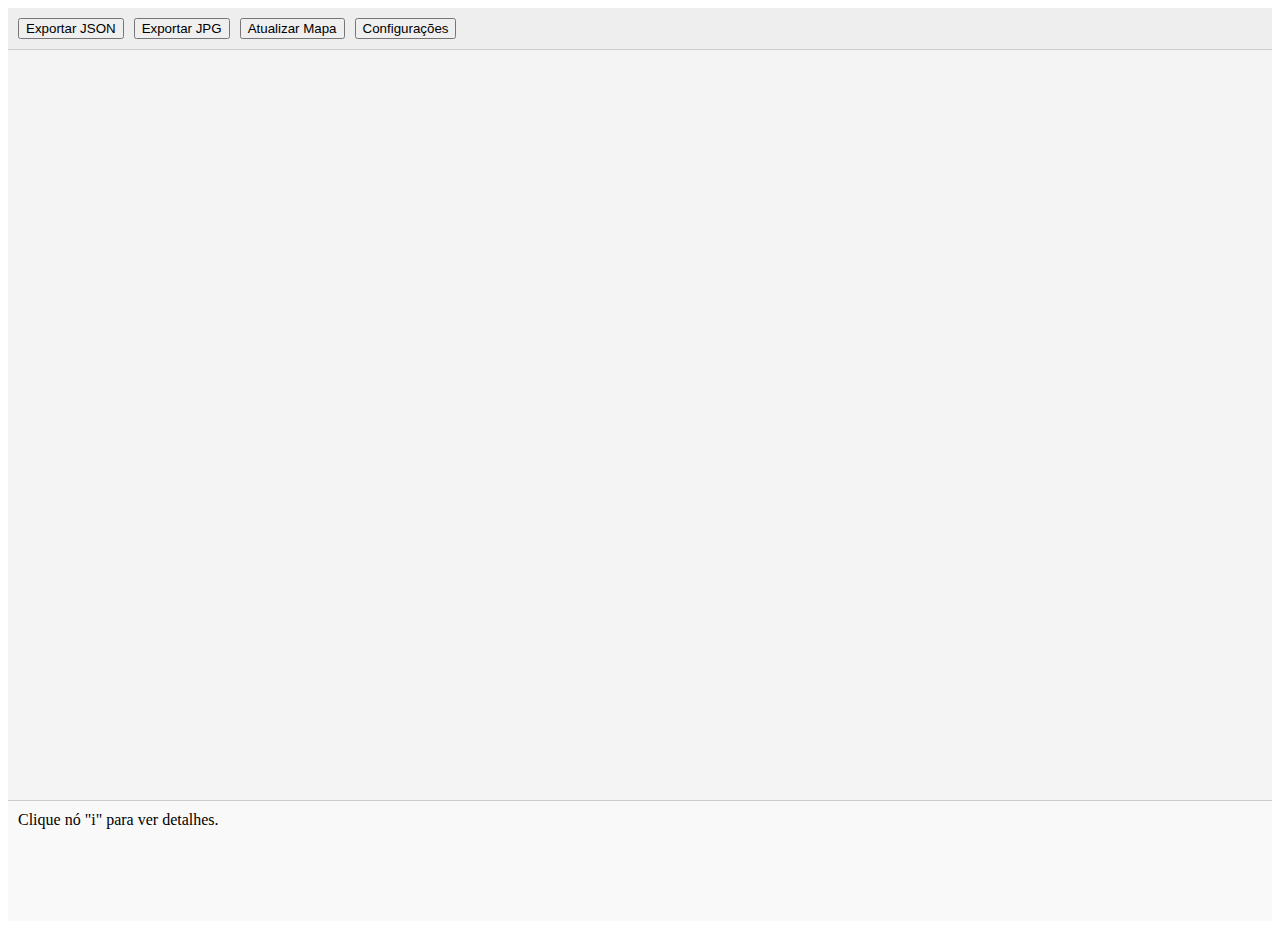
<file: index.html>
<!DOCTYPE html>
<html lang="pt-BR">
<head>
  <meta charset="UTF-8">
  <title>Mapa Mental de Requisições</title>
  <link rel="stylesheet" href="style.css">
</head>
<body>
  <div class="toolbar">
    <button id="export-json">Exportar JSON</button>
    <button id="export-jpg">Exportar JPG</button>
    <button id="refresh-map">Atualizar Mapa</button>
    <button id="settings-btn">Configurações</button>
  </div>

  <div id="mindmap-container">
    <svg id="mindmap-lines"></svg>
  </div>

  <div id="details">Clique nó "i" para ver detalhes.</div>

  <div id="floating-details" class="hidden">
    <div class="floating-content">
      <button id="close-floating">Fechar</button>
      <pre id="full-request-content"></pre>
    </div>
  </div>

  <!-- Div para configurações de cor -->
  <div id="settings-panel" class="hidden">
    <div class="settings-content">
      <h3>Preferências de Cor</h3>
      <div id="color-settings">
      </div>
      <button id="save-settings">Salvar</button>
      <button id="cancel-settings">Cancelar</button>
    </div>
  </div>

  <script src="html2canvas.min.js"></script>
  <script src="mindmap.js"></script>
</body>
</html>
</file>
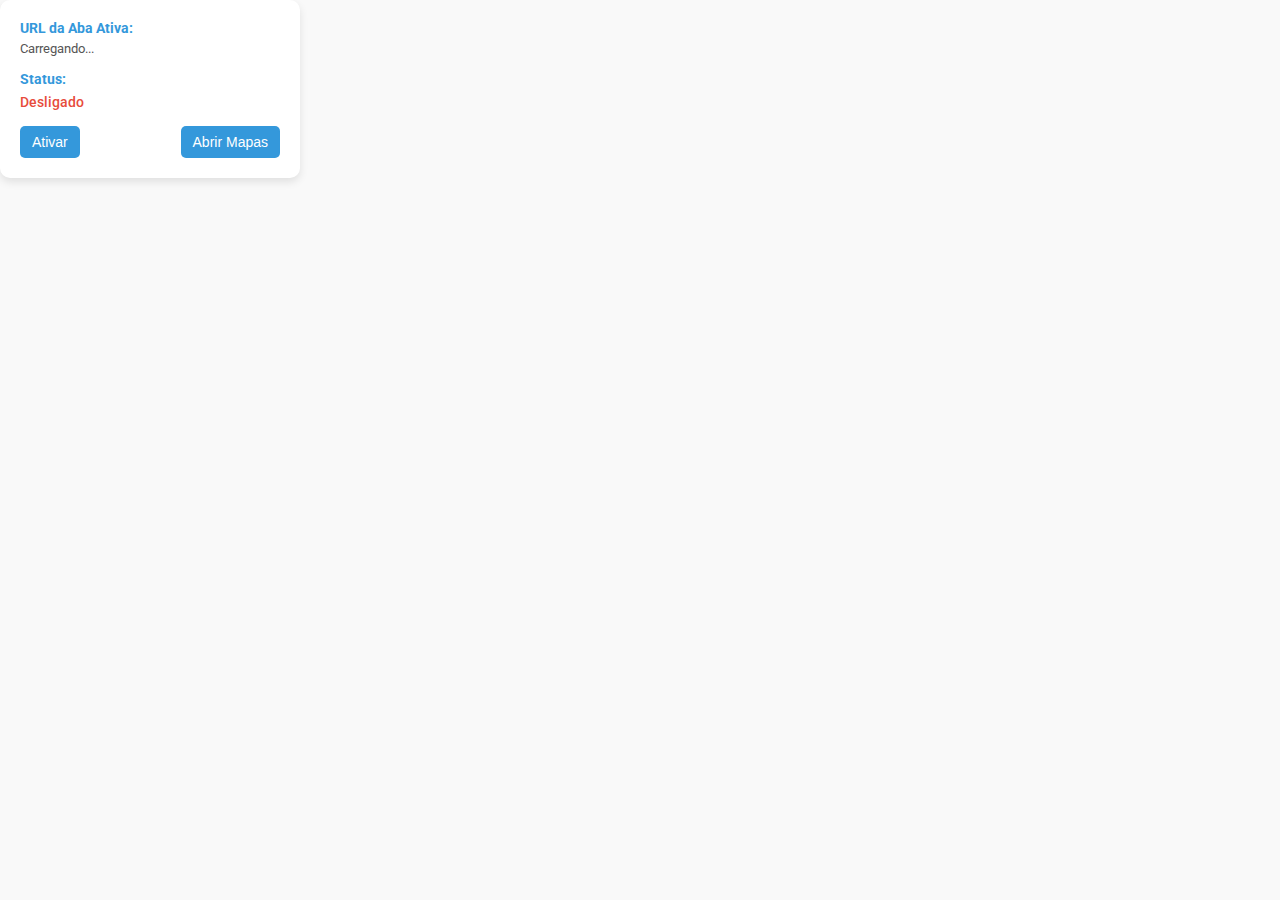
<file: popup.html>
<!DOCTYPE html>
<html lang="pt-BR">
<head>
  <meta charset="UTF-8">
  <title>Monitor de Requisições</title>
  <style>
    @import url('https://fonts.googleapis.com/css2?family=Roboto:wght@400;500&display=swap');

    * {
      box-sizing: border-box;
    }

    body {
      margin: 0;
      padding: 0;
      background: #f9f9f9;
      font-family: 'Roboto', sans-serif;
      color: #333;
    }

    .popup-container {
      width: 300px;
      padding: 20px;
      background: #fff;
      border-radius: 10px;
      box-shadow: 0 4px 8px rgba(0,0,0,0.1);
    }

    .info {
      margin-bottom: 15px;
    }

    .info strong {
      display: block;
      margin-bottom: 5px;
      color: #3498db;
      font-size: 14px;
    }

    #tab-url {
      font-size: 13px;
      color: #555;
      word-wrap: break-word;
    }

    #status {
      font-size: 14px;
      font-weight: 500;
    }
    
    #status.desativado {
      color: #e74c3c;
    }

    #status.ativado {
      color: #129700;
    }


    .btn-container {
      display: flex;
      justify-content: space-between;
      margin-top: 10px;
    }

    button {
      background: #3498db;
      color: #fff;
      border: none;
      padding: 8px 12px;
      border-radius: 5px;
      font-size: 14px;
      cursor: pointer;
      transition: background 0.3s;
    }

    button:hover {
      background: #2980b9;
    }
  </style>
</head>
<body>
  <div class="popup-container">
    <div class="info">
      <strong>URL da Aba Ativa:</strong>
      <div id="tab-url">Carregando...</div>
    </div>
    <div class="info">
      <strong>Status:</strong>
      <span id="status" class="desativado">Desligado</span>
    </div>
    <div class="btn-container">
      <button id="toggle-capture">Ativar</button>
      <button id="open-map">Abrir Mapas</button>
    </div>
  </div>
  <script src="popup.js"></script>
</body>
</html>
</file>
<file: style.css>
/* Toolbar */
.toolbar {
    background-color: #eee;
    padding: 10px;
    border-bottom: 1px solid #ccc;
    display: flex;
    gap: 10px;
  }
  
  /* Container principal do mapa */
  #mindmap-container {
    position: relative;
    width: 100%;
    height: calc(100vh - 150px);
    overflow: auto;
    background-color: #f4f4f4;
  }
  
  /* SVG para desenhar linhas */
  #mindmap-lines {
    position: absolute;
    top: 0;
    left: 0;
    width: 2000px;
    height: 2000px;
    pointer-events: none;
  }
  
  /* Nós do mapa */
  .node {
    position: absolute;
    padding: 8px 12px;
    background-color: #fff;
    border: 2px solid #3498db;
    border-radius: 6px;
    box-shadow: 0 2px 5px rgba(0,0,0,0.2);
    cursor: pointer;
    font-family: Arial, sans-serif;
    transition: transform 0.2s;
  }
  
  .node:hover {
    transform: scale(1.05);
    z-index: 999;
  }
  
  /* Botão de toggle para expandir/recolher */
  .node .toggle-btn {
    position: absolute;
    top: -10px;
    right: -10px;
    background-color: #3498db;
    color: #fff;
    border: none;
    border-radius: 50%;
    width: 20px;
    height: 20px;
    font-size: 12px;
    cursor: pointer;
  }
  
  /* Botão para ver detalhes completos (dentro do nó) */
  .node .info-btn {
    position: absolute;
    bottom: -10px;
    right: -10px;
    background-color: #2ecc71;
    color: #fff;
    border: none;
    border-radius: 50%;
    width: 20px;
    height: 20px;
    font-size: 12px;
    cursor: pointer;
  }
  
  /* Painel de detalhes na parte inferior */
  #details {
    padding: 10px;
    background-color: #f9f9f9;
    border-top: 1px solid #ccc;
    height: 100px;
    overflow-y: auto;
    white-space: pre-wrap;
  }
  
  /* Div flutuante para mostrar detalhes completos */
  #floating-details {
    position: fixed;
    top: 20%;
    left: 20%;
    width: 60%;
    height: 60%;
    background-color: rgba(255, 255, 255, 0.95);
    border: 2px solid #3498db;
    border-radius: 6px;
    box-shadow: 0 2px 10px rgba(0,0,0,0.5);
    z-index: 2000;
    padding: 20px;
    overflow-y: auto;
  }
  
  .hidden {
    display: none;
  }
  
  .floating-content {
    position: relative;
  }
  
  .floating-content button {
    position: absolute;
    top: 5px;
    right: 5px;
    cursor: pointer;
  }
  
  /* Painel de configurações */
  #settings-panel {
    position: fixed;
    top: 20%;
    left: 30%;
    width: 40%;
    background-color: #fff;
    border: 2px solid #3498db;
    border-radius: 6px;
    box-shadow: 0 2px 10px rgba(0,0,0,0.5);
    z-index: 2000;
    padding: 20px;
  }
  
  .settings-content {
    display: flex;
    flex-direction: column;
    gap: 10px;
  }
</file>
